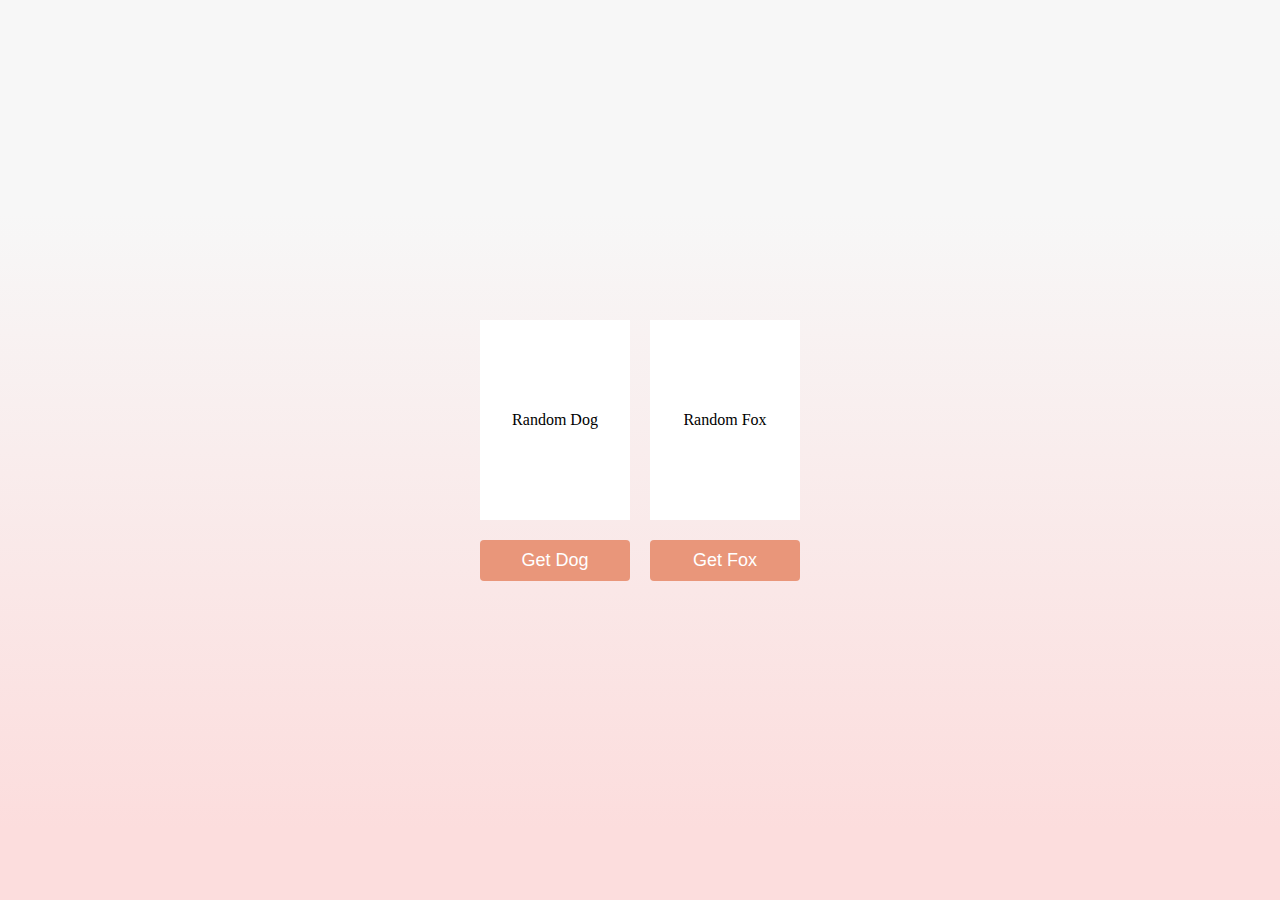
<file: index.html>
<!DOCTYPE html>
<html lang="en">
  <head>
    <meta charset="UTF-8" />
    <meta http-equiv="X-UA-Compatible" content="IE=edge" />
    <meta name="viewport" content="width=device-width, initial-scale=1.0" />
    <link rel="stylesheet" href="style.css" />
    <title>Random Animal</title>
  </head>
  <body>
    <div class="results">
      <div id="dogResult" class="result"><p>Random Dog</p></div>
      <div id="foxResult" class="result"><p>Random Fox</p></div>
    </div>
    <div class="buttons">
      <button id="dogBtn">Get Dog</button>
      <button id="foxBtn">Get Fox</button>
    </div>
    <script src="script.js"></script>
  </body>
</html>
</file>
<file: style.css>
/* @import url(some font); */

body {
  background-image: linear-gradient(180deg, rgba(247, 247, 247, 1) 23.8%, rgba(252, 221, 221, 1) 92%);
  font-family: serif;
  display: flex;
  align-items: center;
  justify-content: center;
  flex-direction: column;
  height: 100vh;
  margin: 0;
}

.results {
  display: flex;
  align-items: center;
  justify-content: center;
}

.result {
  background-color: #fff;
  display: flex;
  align-items: center;
  justify-content: center;
  margin: 10px;
  height: 200px;
  width: 150px;
}

.result img {
  object-fit: cover;
  height: 100%;
  width: 100%;
}

.buttons {
  display: flex;
  align-items: center;
  justify-content: center;
}

button {
  background-color: darksalmon;
  border: 0;
  border-radius: 4px;
  color: #fff;
  font-size: 18px;
  padding: 10px;
  margin: 10px;
  width: 150px;
}

button:active {
  transform: scale(0.98);
}

button:focus {
  outline: none;
}
</file>
